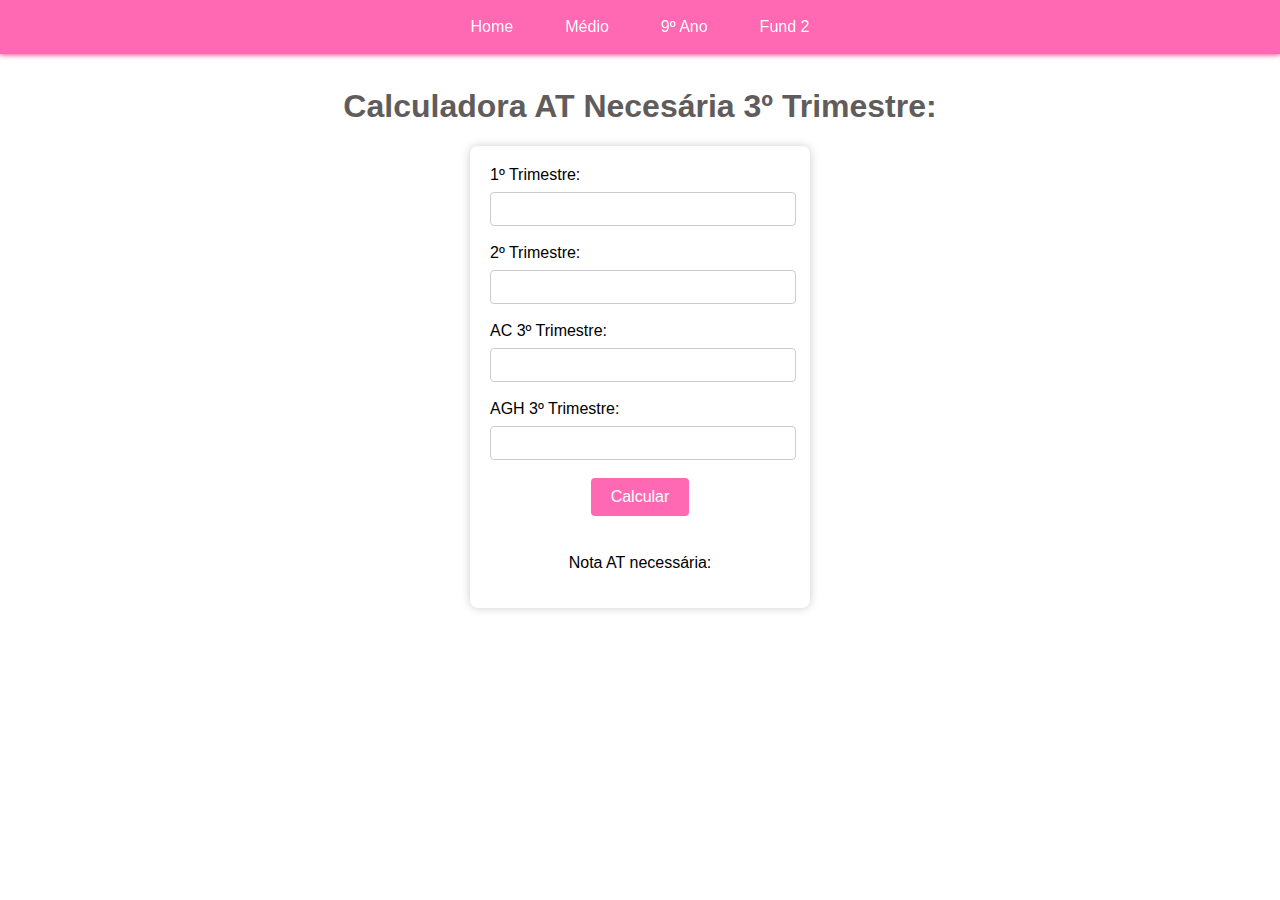
<file: 9_at-3tri.html>
<!DOCTYPE html>
<html lang="en">
<head>
    <meta charset="UTF-8">
    <meta name="viewport" content="width=device-width, initial-scale=1.0">
    <title>AT 3º tri</title>
    <link rel="stylesheet" type="text/css" href="notas.css">
    <link rel="stylesheet" type="text/css" href="menu.css">

</head>

<nav class="menu">
    <ul>
        <li><a href="./index.html">Home</a></li>
        <li><a href="#">Médio</a>
            <ul class="submenu">
                <li><a href="./em_trimestral.html">Média Trimestral</a></li>
                <li><a href="./media-anual.html">Média Anual</a></li>
                <li><a href="./media-final.html">Média Final</a></li>
                <li><a href="./em_at-3tri.html">AT 3º tri</a></li>
                <li><a href="./em_media-3tri.html">Média 3º tri</a></li>
                <li><a href="./exame-final.htlm">Exame Final</a></li>
            </ul>
        </li>
        <li><a href="#">9º Ano</a>
            <ul class="submenu">
                <li><a href="./9_trimestral">Média Trimestral</a></li>
                <li><a href="./media-anual.html">Média Anual</a></li>
                <li><a href="./media-final.html">Média Final</a></li>
                <li><a href="./9_at-3tri">AT 3º tri</a></li>
                <li><a href="./9_media-3tri">Média 3º tri</a></li>
                <li><a href="./exame-final.htlm">Exame Final</a></li>
            </ul>
        </li>
        <li><a href="#">Fund 2</a>
            <ul class="submenu">
                <li><a href="./f2_trimestral.html">Média Trimestral</a></li>
                <li><a href="./media-anual.html">Média Anual</a></li>
                <li><a href="./media-final.html">Média Final</a></li>
                <li><a href="./f2_at-3tri.html">AT 3º tri</a></li>
                <li><a href="./f2_media-3tri.html">Média 3º tri</a></li>
                <li><a href="./exame-final.htlm">Exame Final</a></li>
            </ul>
        </li>
    </ul>
</nav>

<br>

<body>
    <h1>Calculadora AT Necesária 3º Trimestre: </h1>
    <form id="calculator-form">
        <label for="tri1">1º Trimestre:</label>
        <input type="number" id="tri1" step="0.01" required><br><br>

        <label for="tri2">2º Trimestre:</label>
        <input type="number" id="tri2" step="0.01" required><br><br>

        <label for="ac">AC 3º Trimestre:</label>
        <input type="number" id="ac" step="0.01" required><br><br>

        <label for="agh">AGH 3º Trimestre:</label>
        <input type="number" id="agh" step="0.01" required><br><br>

        <button type="button" onclick="calcularAT()">Calcular</button><br><br>

        <p>Nota AT necessária: <span id="resultado"></span></p>
    </form>

    <script>
        function calcularAT() {
            const tri1 = parseFloat(document.getElementById('tri1').value);
            const tri2 = parseFloat(document.getElementById('tri2').value);
            const ac = parseFloat(document.getElementById('ac').value);
            const agh = parseFloat(document.getElementById('agh').value);

            if (!isNaN(tri1) && !isNaN(tri2) && !isNaN(ac) && !isNaN(agh)) {
                const AT = (((36-(tri1+tri2*2))/3*10)-((ac*3)+ agh))/5;
                document.getElementById('resultado').textContent = AT.toFixed(1);

            } else {
                alert('Por favor, preencha todas as notas corretamente.');
            }
        }
    </script>

</body>
</html>
</file>
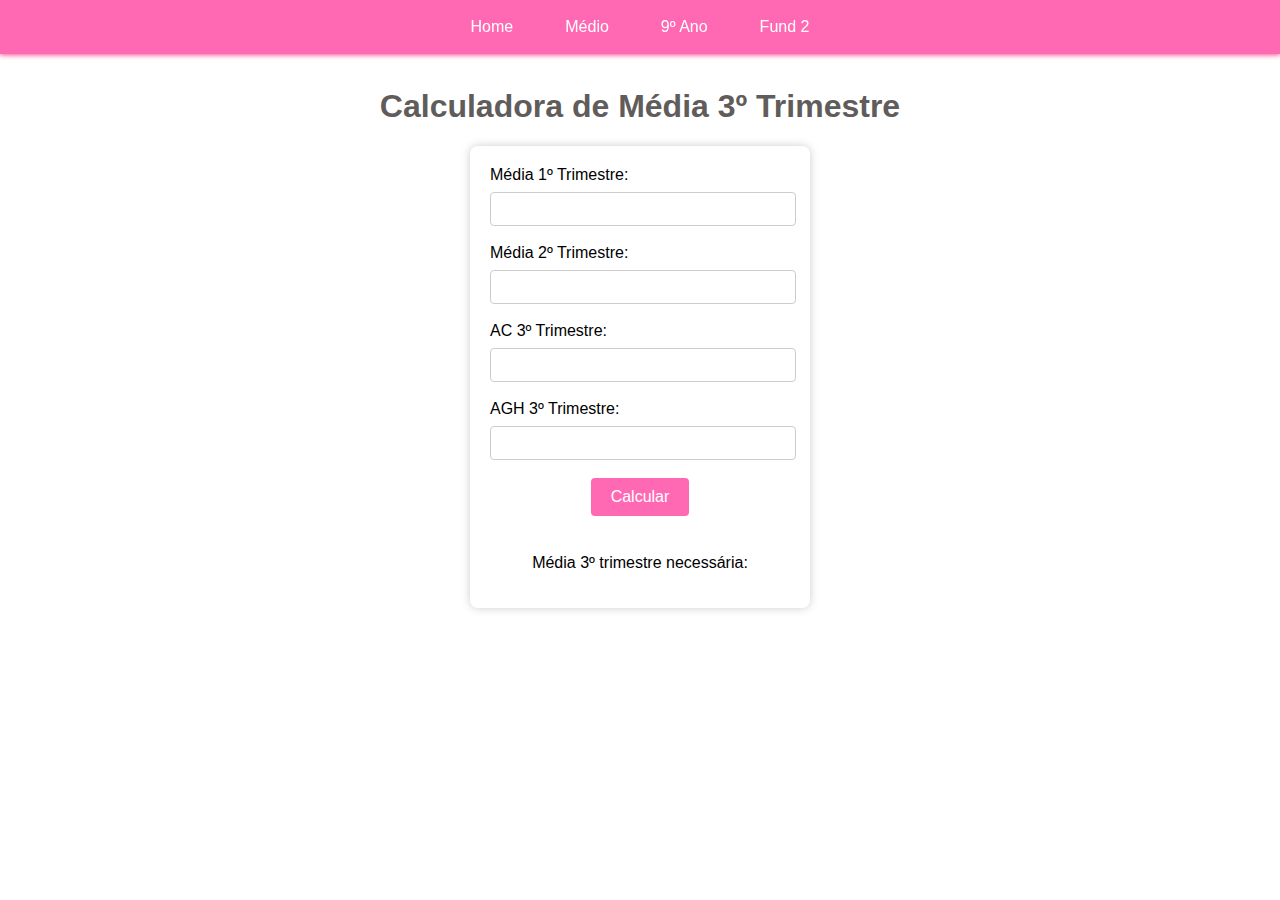
<file: 9_media-3tri.html>
<!DOCTYPE html>
<html lang="en">
<head>
    <meta charset="UTF-8">
    <meta name="viewport" content="width=device-width, initial-scale=1.0">
    <title>Média 3º tri</title>
    <link rel="stylesheet" type="text/css" href="notas.css">
    <link rel="stylesheet" type="text/css" href="menu.css">

</head>

<nav class="menu">
    <ul>
        <li><a href="./index.html">Home</a></li>
        <li><a href="#">Médio</a>
            <ul class="submenu">
                <li><a href="./em_trimestral.html">Média Trimestral</a></li>
                <li><a href="./media-anual.html">Média Anual</a></li>
                <li><a href="./media-final.html">Média Final</a></li>
                <li><a href="./em_at-3tri.html">AT 3º tri</a></li>
                <li><a href="./em_media-3tri.html">Média 3º tri</a></li>
                <li><a href="./exame-final.htlm">Exame Final</a></li>
            </ul>
        </li>
        <li><a href="#">9º Ano</a>
            <ul class="submenu">
                <li><a href="./9_trimestral">Média Trimestral</a></li>
                <li><a href="./media-anual.html">Média Anual</a></li>
                <li><a href="./media-final.html">Média Final</a></li>
                <li><a href="./9_at-3tri">AT 3º tri</a></li>
                <li><a href="./9_media-3tri">Média 3º tri</a></li>
                <li><a href="./exame-final.htlm">Exame Final</a></li>
            </ul>
        </li>
        <li><a href="#">Fund 2</a>
            <ul class="submenu">
                <li><a href="./f2_trimestral.html">Média Trimestral</a></li>
                <li><a href="./media-anual.html">Média Anual</a></li>
                <li><a href="./media-final.html">Média Final</a></li>
                <li><a href="./f2_at-3tri.html">AT 3º tri</a></li>
                <li><a href="./f2_media-3tri.html">Média 3º tri</a></li>
                <li><a href="./exame-final.htlm">Exame Final</a></li>
            </ul>
        </li>
    </ul>
</nav>

<br>

<body>
    <h1>Calculadora de Média 3º Trimestre</h1>
    <form id="calculator-form">
        <label for="tri1">Média 1º Trimestre:</label>
        <input type="number" id="tri1" step="0.01" required><br><br>

        <label for="tri2">Média 2º Trimestre:</label>
        <input type="number" id="tri2" step="0.01" required><br><br>

        <label for="ac">AC 3º Trimestre:</label>
        <input type="number" id="ac" step="0.01" required><br><br>

        <label for="agh">AGH 3º Trimestre:</label>
        <input type="number" id="agh" step="0.01" required><br><br>

        <button type="button" onclick="calcularNota()">Calcular</button><br><br>

        <p>Média 3º trimestre necessária: <span id="resultado"></span></p>
    </form>

    <script>
        function calcularNota() {
            const tri1 = parseFloat(document.getElementById('tri1').value);
            const tri2 = parseFloat(document.getElementById('tri2').value);

            if (!isNaN(tri1) && !isNaN(tri2)) {
                const notaNecessaria = (36-(tri1+tri2*2))/3;
                document.getElementById('resultado').textContent = notaNecessaria.toFixed(1);
            } else {
                alert('Por favor, preencha todas as notas corretamente.');
            }
        }
    </script>
</body>
</html>
</file>
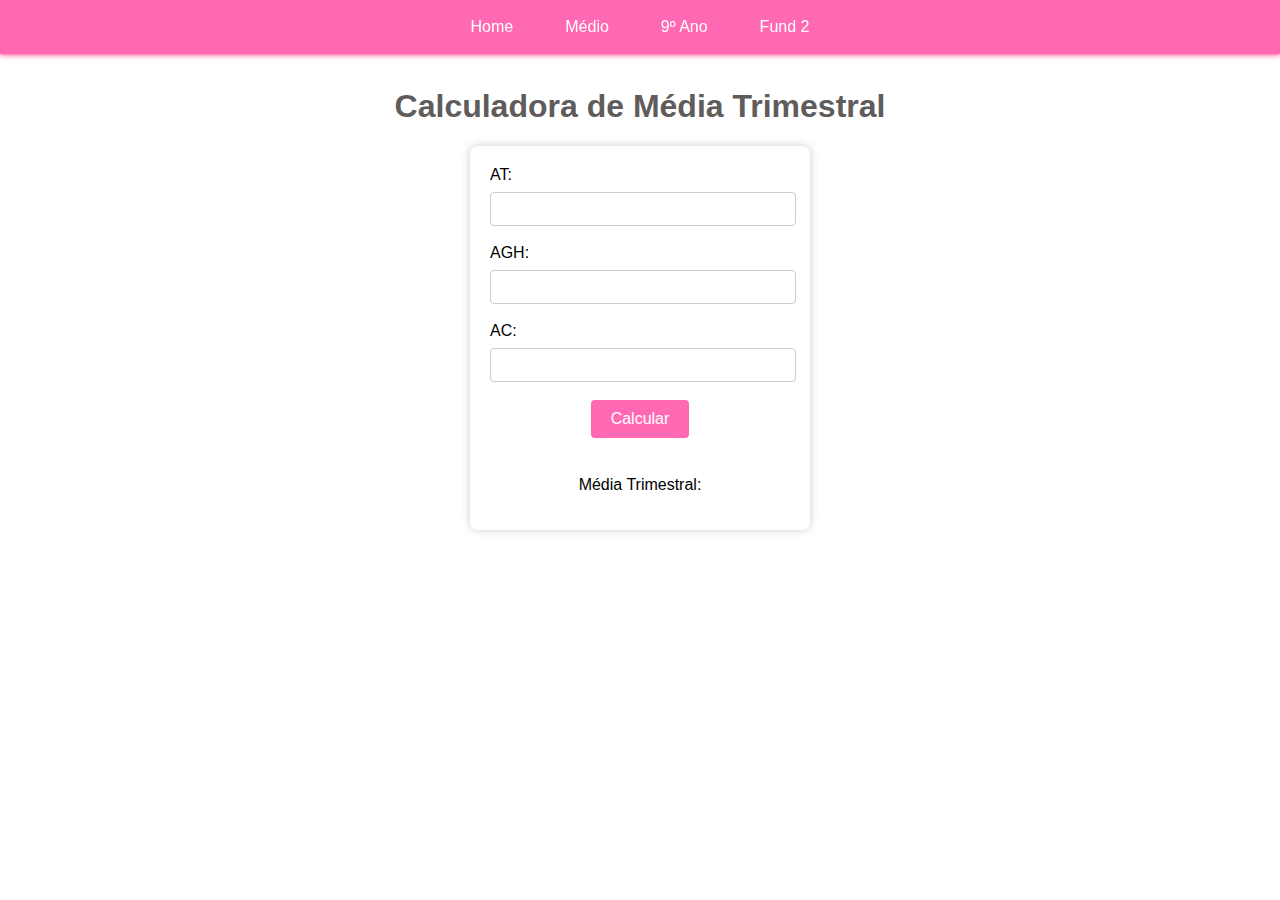
<file: 9_trimestral.html>
<!DOCTYPE html>
<html lang="en">
<head>
    <meta charset="UTF-8">
    <meta name="viewport" content="width=device-width, initial-scale=1.0">
    <title>Trimestral</title>
    <link rel="stylesheet" type="text/css" href="notas.css">
    <link rel="stylesheet" type="text/css" href="menu.css">
</head>

<nav class="menu">
    <ul>
        <li><a href="./index.html">Home</a></li>
        <li><a href="#">Médio</a>
            <ul class="submenu">
                <li><a href="./em_trimestral.html">Média Trimestral</a></li>
                <li><a href="./media-anual.html">Média Anual</a></li>
                <li><a href="./media-final.html">Média Final</a></li>
                <li><a href="./em_at-3tri.html">AT 3º tri</a></li>
                <li><a href="./em_media-3tri.html">Média 3º tri</a></li>
                <li><a href="./exame-final.htlm">Exame Final</a></li>
            </ul>
        </li>
        <li><a href="#">9º Ano</a>
            <ul class="submenu">
                <li><a href="./9_trimestral">Média Trimestral</a></li>
                <li><a href="./media-anual.html">Média Anual</a></li>
                <li><a href="./media-final.html">Média Final</a></li>
                <li><a href="./9_at-3tri">AT 3º tri</a></li>
                <li><a href="./9_media-3tri">Média 3º tri</a></li>
                <li><a href="./exame-final.htlm">Exame Final</a></li>
            </ul>
        </li>
        <li><a href="#">Fund 2</a>
            <ul class="submenu">
                <li><a href="./f2_trimestral.html">Média Trimestral</a></li>
                <li><a href="./media-anual.html">Média Anual</a></li>
                <li><a href="./media-final.html">Média Final</a></li>
                <li><a href="./f2_at-3tri.html">AT 3º tri</a></li>
                <li><a href="./f2_media-3tri.html">Média 3º tri</a></li>
                <li><a href="./exame-final.htlm">Exame Final</a></li>
            </ul>
        </li>
    </ul>
</nav>

<br>

<body>

    <h1>Calculadora de Média Trimestral</h1>

    <form id="calculator-form">

        <label for="at">AT:</label>
        <input type="number" id="at" step="0.01" required><br><br>
 
        <label for="agh">AGH:</label>
        <input type="number" id="agh" step="0.01" required><br><br>

        <label for="ac">AC:</label>
        <input type="number" id="ac" step="0.01" required><br><br>

        <button type="button" onclick="calcularMedia()">Calcular</button><br><br>

        <p>Média Trimestral: <span id="resultado"></span></p>
    </form>

    <script>
        function calcularMedia() {
            const ac = parseFloat(document.getElementById('ac').value);
            const agh = parseFloat(document.getElementById('agh').value);
            const at = parseFloat(document.getElementById('at').value);
    
            if (!isNaN(ac) && !isNaN(agh) && !isNaN(at)) {
                const media = ((ac * 3) + agh + (at * 5)) / 10;
                const resultadoElement = document.getElementById('resultado');
                resultadoElement.textContent = media.toFixed(1);
    
                // Altera a cor do resultado com base na nota
                if (media > 5.8) {
                    resultadoElement.style.color = 'green';
                } else {
                    resultadoElement.style.color = 'red';
                }
            } else {
                alert('Por favor, preencha todas as notas corretamente.');
            }
        }
    </script>

</body>

</html>
</file>
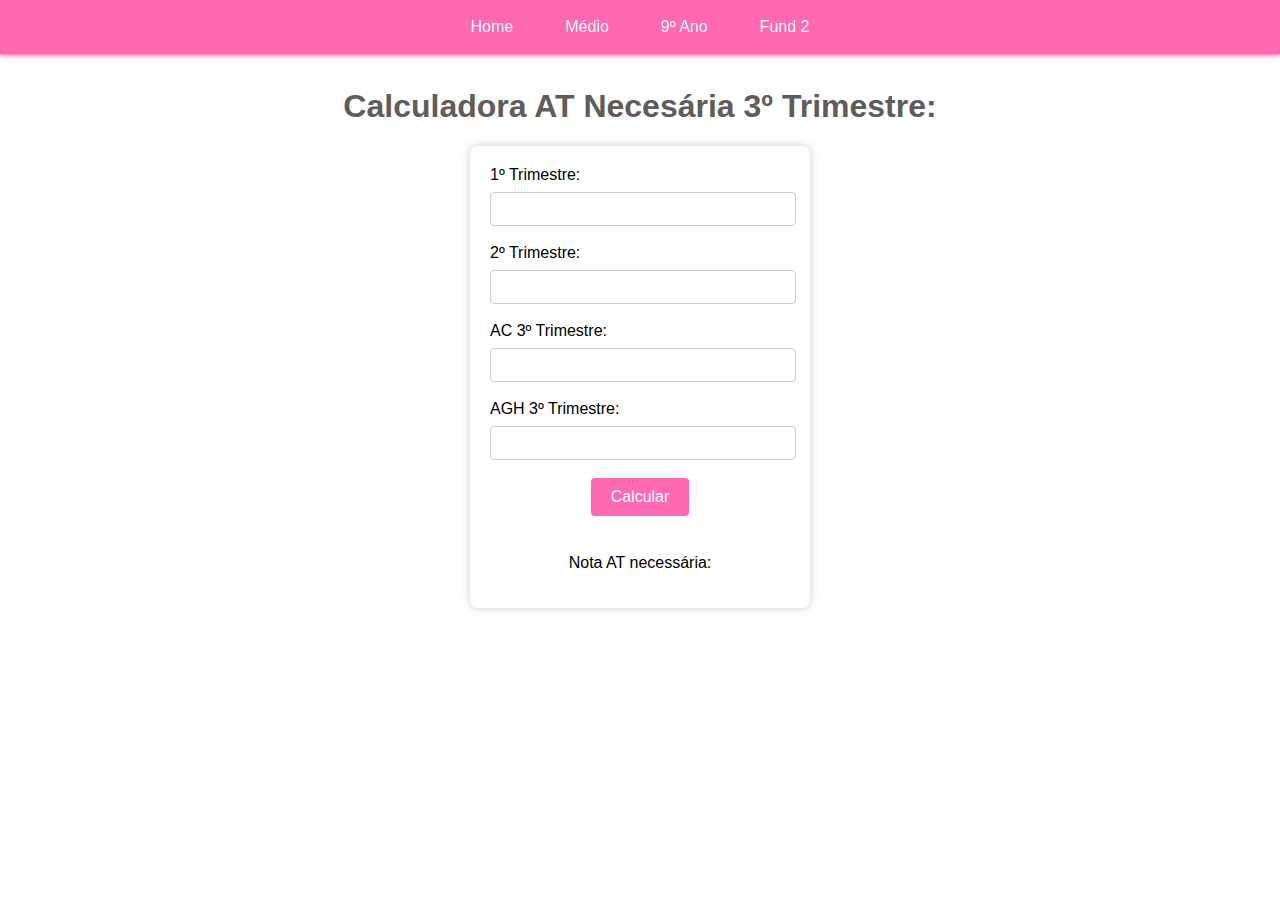
<file: em_at-3tri.html>
<!DOCTYPE html>
<html lang="en">
<head>
    <meta charset="UTF-8">
    <meta name="viewport" content="width=device-width, initial-scale=1.0">
    <title>AT 3º tri</title>
    <link rel="stylesheet" type="text/css" href="notas.css">
    <link rel="stylesheet" type="text/css" href="menu.css">

</head>

<nav class="menu">
    <ul>
        <li><a href="./index.html">Home</a></li>
        <li><a href="#">Médio</a>
            <ul class="submenu">
                <li><a href="./em_trimestral.html">Média Trimestral</a></li>
                <li><a href="./media-anual.html">Média Anual</a></li>
                <li><a href="./media-final.html">Média Final</a></li>
                <li><a href="./em_at-3tri.html">AT 3º tri</a></li>
                <li><a href="./em_media-3tri.html">Média 3º tri</a></li>
                <li><a href="./exame-final.htlm">Exame Final</a></li>
            </ul>
        </li>
        <li><a href="#">9º Ano</a>
            <ul class="submenu">
                <li><a href="./9_trimestral">Média Trimestral</a></li>
                <li><a href="./media-anual.html">Média Anual</a></li>
                <li><a href="./media-final.html">Média Final</a></li>
                <li><a href="./9_at-3tri">AT 3º tri</a></li>
                <li><a href="./9_media-3tri">Média 3º tri</a></li>
                <li><a href="./exame-final.htlm">Exame Final</a></li>
            </ul>
        </li>
        <li><a href="#">Fund 2</a>
            <ul class="submenu">
                <li><a href="./f2_trimestral.html">Média Trimestral</a></li>
                <li><a href="./media-anual.html">Média Anual</a></li>
                <li><a href="./media-final.html">Média Final</a></li>
                <li><a href="./f2_at-3tri.html">AT 3º tri</a></li>
                <li><a href="./f2_media-3tri.html">Média 3º tri</a></li>
                <li><a href="./exame-final.htlm">Exame Final</a></li>
            </ul>
        </li>
    </ul>
</nav>

<br>

<body>
    <h1>Calculadora AT Necesária 3º Trimestre: </h1>
    <form id="calculator-form">
        <label for="tri1">1º Trimestre:</label>
        <input type="number" id="tri1" step="0.01" required><br><br>

        <label for="tri2">2º Trimestre:</label>
        <input type="number" id="tri2" step="0.01" required><br><br>

        <label for="ac">AC 3º Trimestre:</label>
        <input type="number" id="ac" step="0.01" required><br><br>

        <label for="agh">AGH 3º Trimestre:</label>
        <input type="number" id="agh" step="0.01" required><br><br>

        <button type="button" onclick="calcularAT()">Calcular</button><br><br>

        <p>Nota AT necessária: <span id="resultado"></span></p>
    </form>

    <script>
        function calcularAT() {
            const tri1 = parseFloat(document.getElementById('tri1').value);
            const tri2 = parseFloat(document.getElementById('tri2').value);
            const ac = parseFloat(document.getElementById('ac').value);
            const agh = parseFloat(document.getElementById('agh').value);

            if (!isNaN(tri1) && !isNaN(tri2) && !isNaN(ac) && !isNaN(agh)) {
                const AT = (((36-(tri1+tri2*2))/3*10)-((ac*3)+(agh*2)))/5;
                document.getElementById('resultado').textContent = AT.toFixed(1);

            } else {
                alert('Por favor, preencha todas as notas corretamente.');
            }
        }
    </script>

</body>
</html>
</file>
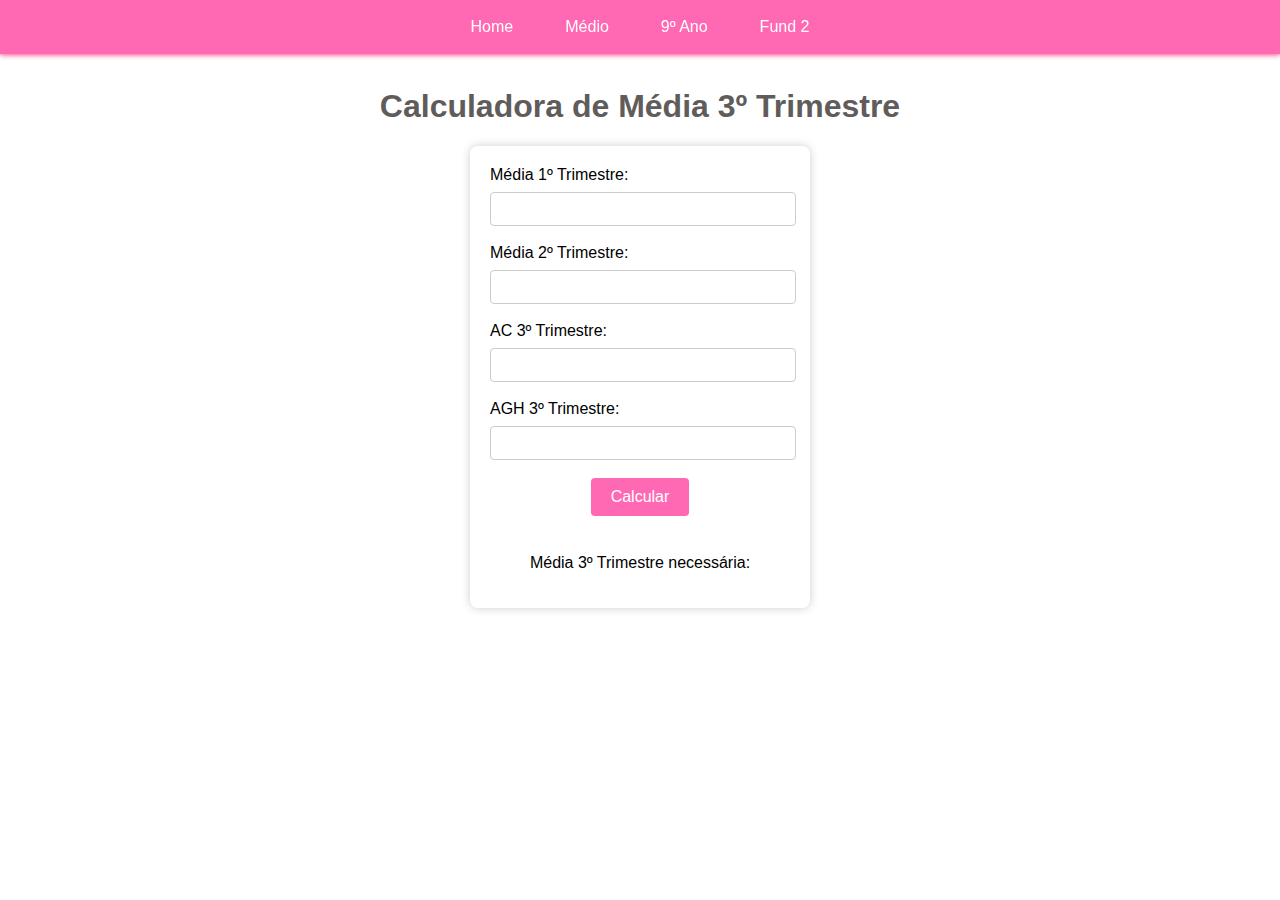
<file: em_media-3tri.html>
<!DOCTYPE html>
<html lang="en">
<head>
    <meta charset="UTF-8">
    <meta name="viewport" content="width=device-width, initial-scale=1.0">
    <title>Média 3º tri</title>
    <link rel="stylesheet" type="text/css" href="notas.css">
    <link rel="stylesheet" type="text/css" href="menu.css">

</head>

<nav class="menu">
    <ul>
        <li><a href="./index.html">Home</a></li>
        <li><a href="#">Médio</a>
            <ul class="submenu">
                <li><a href="./em_trimestral.html">Média Trimestral</a></li>
                <li><a href="./media-anual.html">Média Anual</a></li>
                <li><a href="./media-final.html">Média Final</a></li>
                <li><a href="./em_at-3tri.html">AT 3º tri</a></li>
                <li><a href="./em_media-3tri.html">Média 3º tri</a></li>
                <li><a href="./exame-final.htlm">Exame Final</a></li>
            </ul>
        </li>
        <li><a href="#">9º Ano</a>
            <ul class="submenu">
                <li><a href="./9_trimestral">Média Trimestral</a></li>
                <li><a href="./media-anual.html">Média Anual</a></li>
                <li><a href="./media-final.html">Média Final</a></li>
                <li><a href="./9_at-3tri">AT 3º tri</a></li>
                <li><a href="./9_media-3tri">Média 3º tri</a></li>
                <li><a href="./exame-final.htlm">Exame Final</a></li>
            </ul>
        </li>
        <li><a href="#">Fund 2</a>
            <ul class="submenu">
                <li><a href="./f2_trimestral.html">Média Trimestral</a></li>
                <li><a href="./media-anual.html">Média Anual</a></li>
                <li><a href="./media-final.html">Média Final</a></li>
                <li><a href="./f2_at-3tri.html">AT 3º tri</a></li>
                <li><a href="./f2_media-3tri.html">Média 3º tri</a></li>
                <li><a href="./exame-final.htlm">Exame Final</a></li>
            </ul>
        </li>
    </ul>
</nav>

<br>

<body>
    <h1>Calculadora de Média 3º Trimestre</h1>
    <form id="calculator-form">
        <label for="tri1">Média 1º Trimestre:</label>
        <input type="number" id="tri1" step="0.01" required><br><br>

        <label for="tri2">Média 2º Trimestre:</label>
        <input type="number" id="tri2" step="0.01" required><br><br>

        <label for="ac">AC 3º Trimestre:</label>
        <input type="number" id="ac" step="0.01" required><br><br>

        <label for="agh">AGH 3º Trimestre:</label>
        <input type="number" id="agh" step="0.01" required><br><br>

        <button type="button" onclick="calcularNota()">Calcular</button><br><br>

        <p>Média 3º Trimestre necessária: <span id="resultado"></span></p>
    </form>

    <script>
        function calcularNota() {
            const tri1 = parseFloat(document.getElementById('tri1').value);
            const tri2 = parseFloat(document.getElementById('tri2').value);

            if (!isNaN(tri1) && !isNaN(tri2)) {
                const notaNecessaria = (36-(tri1+tri2*2))/3;
                document.getElementById('resultado').textContent = notaNecessaria.toFixed(1);
            } else {
                alert('Por favor, preencha todas as notas corretamente.');
            }
        }
    </script>
</body>
</html>
</file>
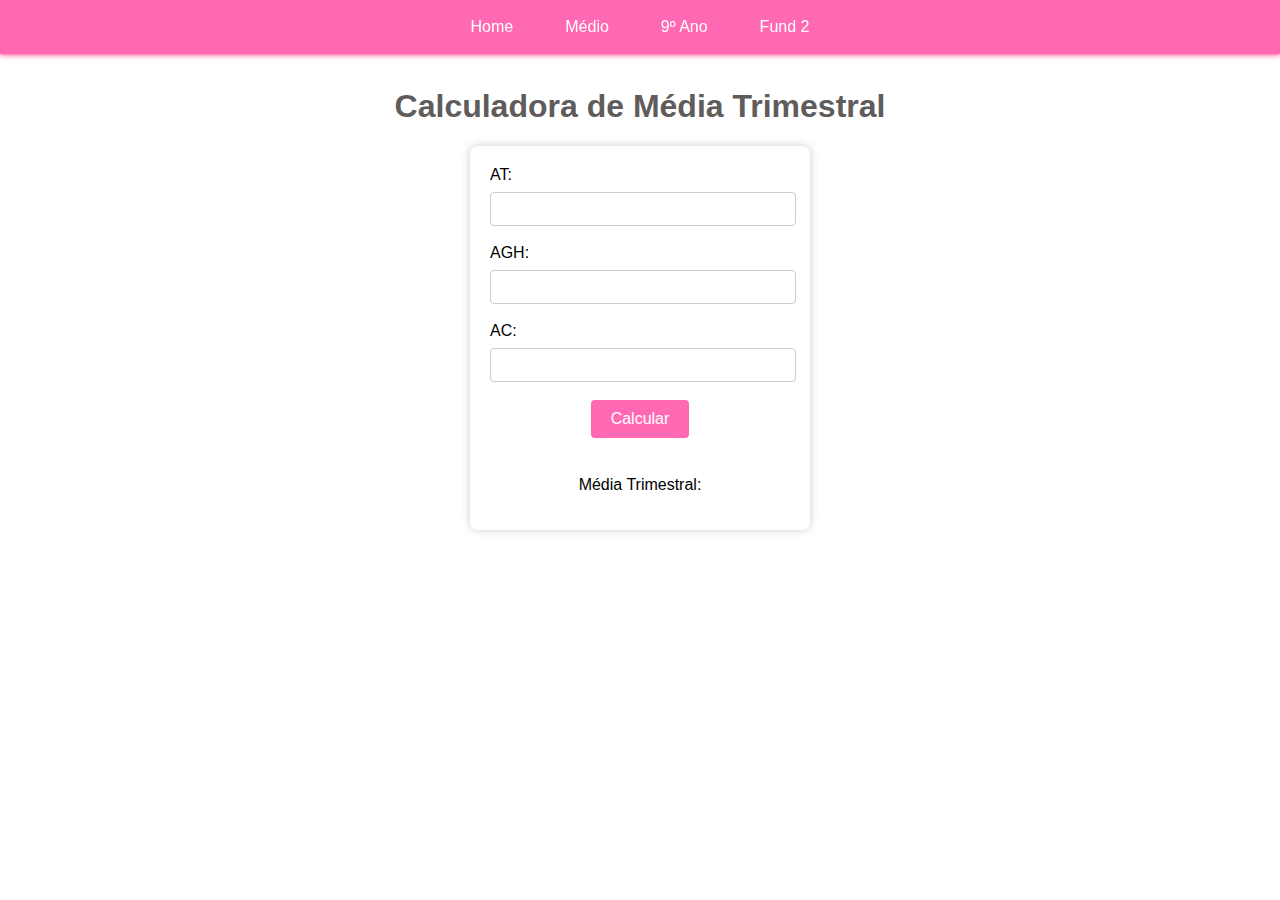
<file: em_trimestral.html>
<!DOCTYPE html>
<html lang="en">
<head>
    <meta charset="UTF-8">
    <meta name="viewport" content="width=device-width, initial-scale=1.0">
    <title>Trimestral</title>
    <link rel="stylesheet" type="text/css" href="notas.css">
    <link rel="stylesheet" type="text/css" href="menu.css">
</head>

<nav class="menu">
    <ul>
        <li><a href="./index.html">Home</a></li>
        <li><a href="#">Médio</a>
            <ul class="submenu">
                <li><a href="./em_trimestral.html">Média Trimestral</a></li>
                <li><a href="./media-anual.html">Média Anual</a></li>
                <li><a href="./media-final.html">Média Final</a></li>
                <li><a href="./em_at-3tri.html">AT 3º tri</a></li>
                <li><a href="./em_media-3tri.html">Média 3º tri</a></li>
                <li><a href="./exame-final.htlm">Exame Final</a></li>
            </ul>
        </li>
        <li><a href="#">9º Ano</a>
            <ul class="submenu">
                <li><a href="./9_trimestral">Média Trimestral</a></li>
                <li><a href="./media-anual.html">Média Anual</a></li>
                <li><a href="./media-final.html">Média Final</a></li>
                <li><a href="./9_at-3tri">AT 3º tri</a></li>
                <li><a href="./9_media-3tri">Média 3º tri</a></li>
                <li><a href="./exame-final.htlm">Exame Final</a></li>
            </ul>
        </li>
        <li><a href="#">Fund 2</a>
            <ul class="submenu">
                <li><a href="./f2_trimestral.html">Média Trimestral</a></li>
                <li><a href="./media-anual.html">Média Anual</a></li>
                <li><a href="./media-final.html">Média Final</a></li>
                <li><a href="./f2_at-3tri.html">AT 3º tri</a></li>
                <li><a href="./f2_media-3tri.html">Média 3º tri</a></li>
                <li><a href="./exame-final.htlm">Exame Final</a></li>
            </ul>
        </li>
    </ul>
</nav>

<br>

<body>

    <h1>Calculadora de Média Trimestral</h1>

    <form id="calculator-form">

        <label for="at">AT:</label>
        <input type="number" id="at" step="0.01" required><br><br>
 
        <label for="agh">AGH:</label>
        <input type="number" id="agh" step="0.01" required><br><br>

        <label for="ac">AC:</label>
        <input type="number" id="ac" step="0.01" required><br><br>

        <button type="button" onclick="calcularMedia()">Calcular</button><br><br>

        <p>Média Trimestral: <span id="resultado"></span></p>
    </form>

    <script>
        function calcularMedia() {
            const ac = parseFloat(document.getElementById('ac').value);
            const agh = parseFloat(document.getElementById('agh').value);
            const at = parseFloat(document.getElementById('at').value);
    
            if (!isNaN(ac) && !isNaN(agh) && !isNaN(at)) {
                const media = (ac * 3 + agh * 2 + at * 5) / 10;
                const resultadoElement = document.getElementById('resultado');
                resultadoElement.textContent = media.toFixed(1);
    
                // Altera a cor do resultado com base na nota
                if (media > 5.8) {
                    resultadoElement.style.color = 'green';
                } else {
                    resultadoElement.style.color = 'red';
                }
            } else {
                alert('Por favor, preencha todas as notas corretamente.');
            }
        }
    </script>

</body>

</html>
</file>
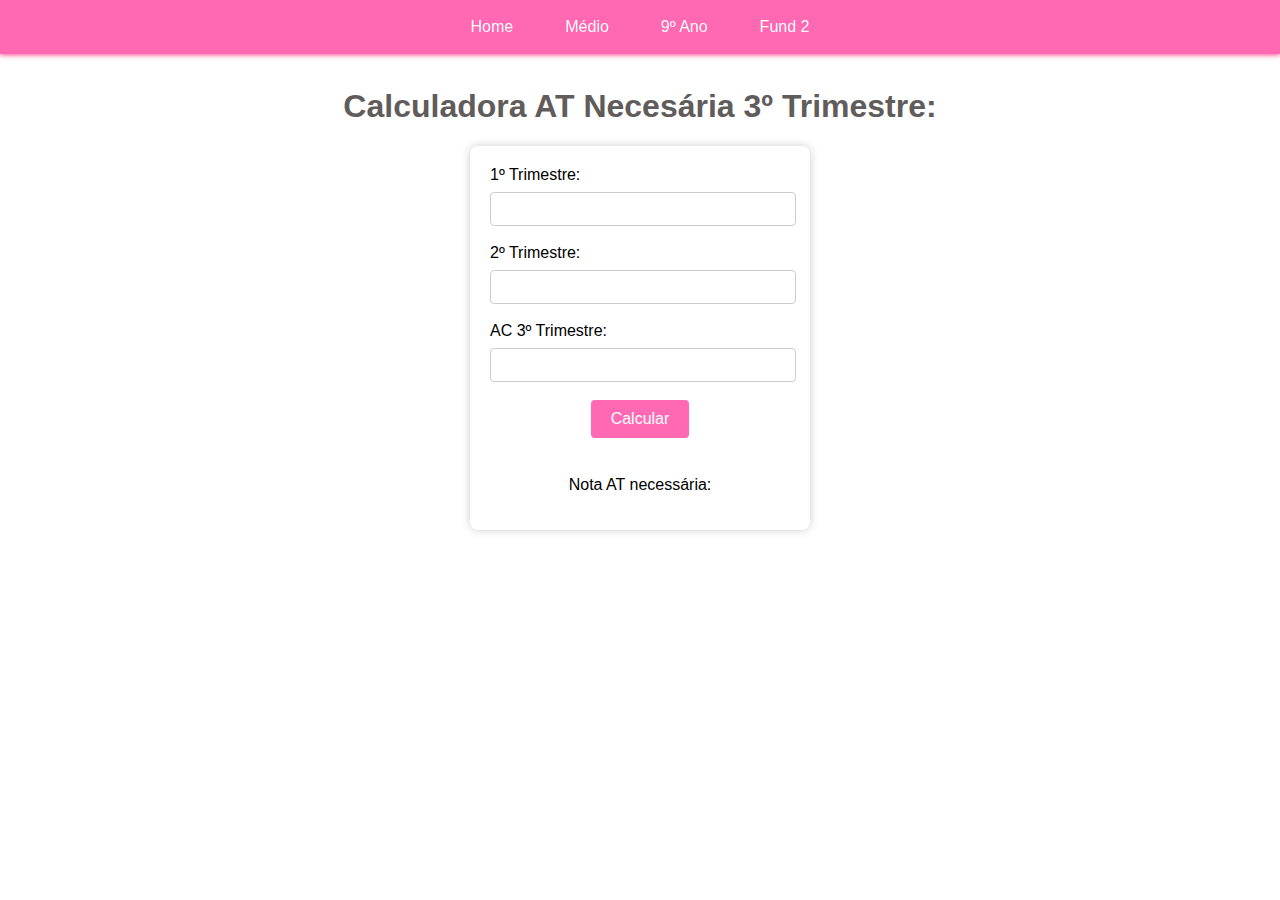
<file: f2_at-3tri.html>
<!DOCTYPE html>
<html lang="en">
<head>
    <meta charset="UTF-8">
    <meta name="viewport" content="width=device-width, initial-scale=1.0">
    <title>AT 3º tri</title>
    <link rel="stylesheet" type="text/css" href="notas.css">
    <link rel="stylesheet" type="text/css" href="menu.css">

</head>

<nav class="menu">
    <ul>
        <li><a href="./index.html">Home</a></li>
        <li><a href="#">Médio</a>
            <ul class="submenu">
                <li><a href="./em_trimestral.html">Média Trimestral</a></li>
                <li><a href="./media-anual.html">Média Anual</a></li>
                <li><a href="./media-final.html">Média Final</a></li>
                <li><a href="./em_at-3tri.html">AT 3º tri</a></li>
                <li><a href="./em_media-3tri.html">Média 3º tri</a></li>
                <li><a href="./exame-final.htlm">Exame Final</a></li>
            </ul>
        </li>
        <li><a href="#">9º Ano</a>
            <ul class="submenu">
                <li><a href="./9_trimestral">Média Trimestral</a></li>
                <li><a href="./media-anual.html">Média Anual</a></li>
                <li><a href="./media-final.html">Média Final</a></li>
                <li><a href="./9_at-3tri">AT 3º tri</a></li>
                <li><a href="./9_media-3tri">Média 3º tri</a></li>
                <li><a href="./exame-final.htlm">Exame Final</a></li>
            </ul>
        </li>
        <li><a href="#">Fund 2</a>
            <ul class="submenu">
                <li><a href="./f2_trimestral.html">Média Trimestral</a></li>
                <li><a href="./media-anual.html">Média Anual</a></li>
                <li><a href="./media-final.html">Média Final</a></li>
                <li><a href="./f2_at-3tri.html">AT 3º tri</a></li>
                <li><a href="./f2_media-3tri.html">Média 3º tri</a></li>
                <li><a href="./exame-final.htlm">Exame Final</a></li>
            </ul>
        </li>
    </ul>
</nav>

<br>

<body>
    <h1>Calculadora AT Necesária 3º Trimestre:</h1>
    <form id="calculator-form">
        <label for="tri1">1º Trimestre:</label>
        <input type="number" id="tri1" step="0.01" required><br><br>

        <label for="tri2">2º Trimestre:</label>
        <input type="number" id="tri2" step="0.01" required><br><br>

        <label for="ac">AC 3º Trimestre:</label>
        <input type="number" id="ac" step="0.01" required><br><br>

        <button type="button" onclick="calcularAT()">Calcular</button><br><br>

        <p>Nota AT necessária: <span id="resultado"></span></p>
    </form>

    <script>
        function calcularAT() {
            const tri1 = parseFloat(document.getElementById('tri1').value);
            const tri2 = parseFloat(document.getElementById('tri2').value);
            const ac = parseFloat(document.getElementById('ac').value);

            if (!isNaN(tri1) && !isNaN(tri2) && !isNaN(ac)) {
                const AT = (((36-(tri1+tri2*2))/3*10)-(ac*3))/5;
                document.getElementById('resultado').textContent = AT.toFixed(1);

            } else {
                alert('Por favor, preencha todas as notas corretamente.');
            }
        }
    </script>

</body>
</html>
</file>
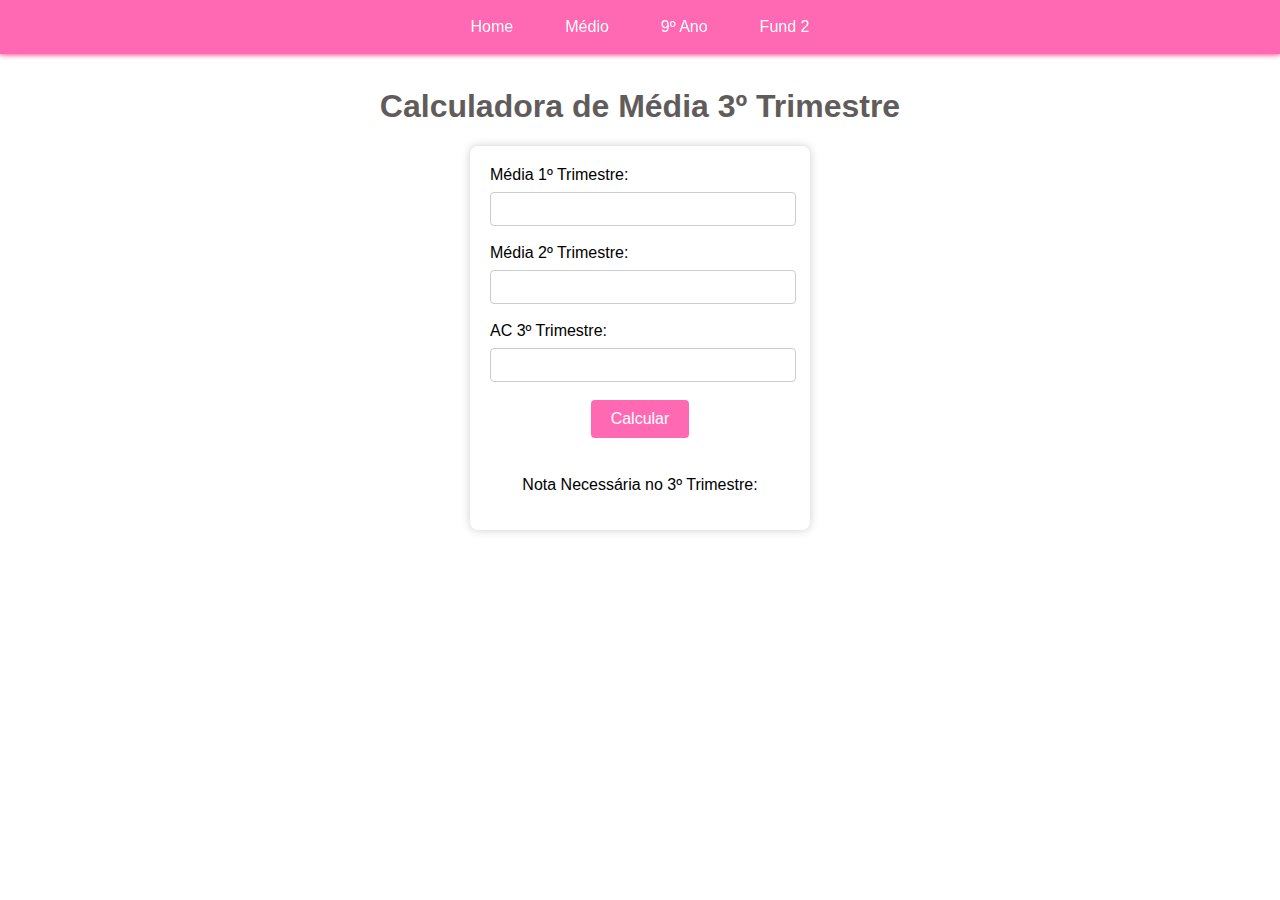
<file: f2_media-3tri.html>
<!DOCTYPE html>
<html lang="en">
<head>
    <meta charset="UTF-8">
    <meta name="viewport" content="width=device-width, initial-scale=1.0">
    <title>Média 3º tri</title>
    <link rel="stylesheet" type="text/css" href="notas.css">
    <link rel="stylesheet" type="text/css" href="menu.css">

</head>

<nav class="menu">
    <ul>
        <li><a href="./index.html">Home</a></li>
        <li><a href="#">Médio</a>
            <ul class="submenu">
                <li><a href="./em_trimestral.html">Média Trimestral</a></li>
                <li><a href="./media-anual.html">Média Anual</a></li>
                <li><a href="./media-final.html">Média Final</a></li>
                <li><a href="./em_at-3tri.html">AT 3º tri</a></li>
                <li><a href="./em_media-3tri.html">Média 3º tri</a></li>
                <li><a href="./exame-final.htlm">Exame Final</a></li>
            </ul>
        </li>
        <li><a href="#">9º Ano</a>
            <ul class="submenu">
                <li><a href="./9_trimestral">Média Trimestral</a></li>
                <li><a href="./media-anual.html">Média Anual</a></li>
                <li><a href="./media-final.html">Média Final</a></li>
                <li><a href="./9_at-3tri">AT 3º tri</a></li>
                <li><a href="./9_media-3tri">Média 3º tri</a></li>
                <li><a href="./exame-final.htlm">Exame Final</a></li>
            </ul>
        </li>
        <li><a href="#">Fund 2</a>
            <ul class="submenu">
                <li><a href="./f2_trimestral.html">Média Trimestral</a></li>
                <li><a href="./media-anual.html">Média Anual</a></li>
                <li><a href="./media-final.html">Média Final</a></li>
                <li><a href="./f2_at-3tri.html">AT 3º tri</a></li>
                <li><a href="./f2_media-3tri.html">Média 3º tri</a></li>
                <li><a href="./exame-final.htlm">Exame Final</a></li>
            </ul>
        </li>
    </ul>
</nav>

<br>

<body>
    <h1>Calculadora de Média 3º Trimestre</h1>
    <form id="calculator-form">
        <label for="tri1">Média 1º Trimestre:</label>
        <input type="number" id="tri1" step="0.01" required><br><br>

        <label for="tri2">Média 2º Trimestre:</label>
        <input type="number" id="tri2" step="0.01" required><br><br>

        <label for="ac">AC 3º Trimestre:</label>
        <input type="number" id="ac" step="0.01" required><br><br>

        <button type="button" onclick="calcularNota()">Calcular</button><br><br>

        <p>Nota Necessária no 3º Trimestre: <span id="resultado"></span></p>
    </form>

    <script>
        function calcularNota() {
            const tri1 = parseFloat(document.getElementById('tri1').value);
            const tri2 = parseFloat(document.getElementById('tri2').value);

            if (!isNaN(tri1) && !isNaN(tri2)) {
                const notaNecessaria = (36-(tri1+tri2*2))/3;
                document.getElementById('resultado').textContent = notaNecessaria.toFixed(1);
            } else {
                alert('Por favor, preencha todas as notas corretamente.');
            }
        }
    </script>
</body>
</html>
</file>
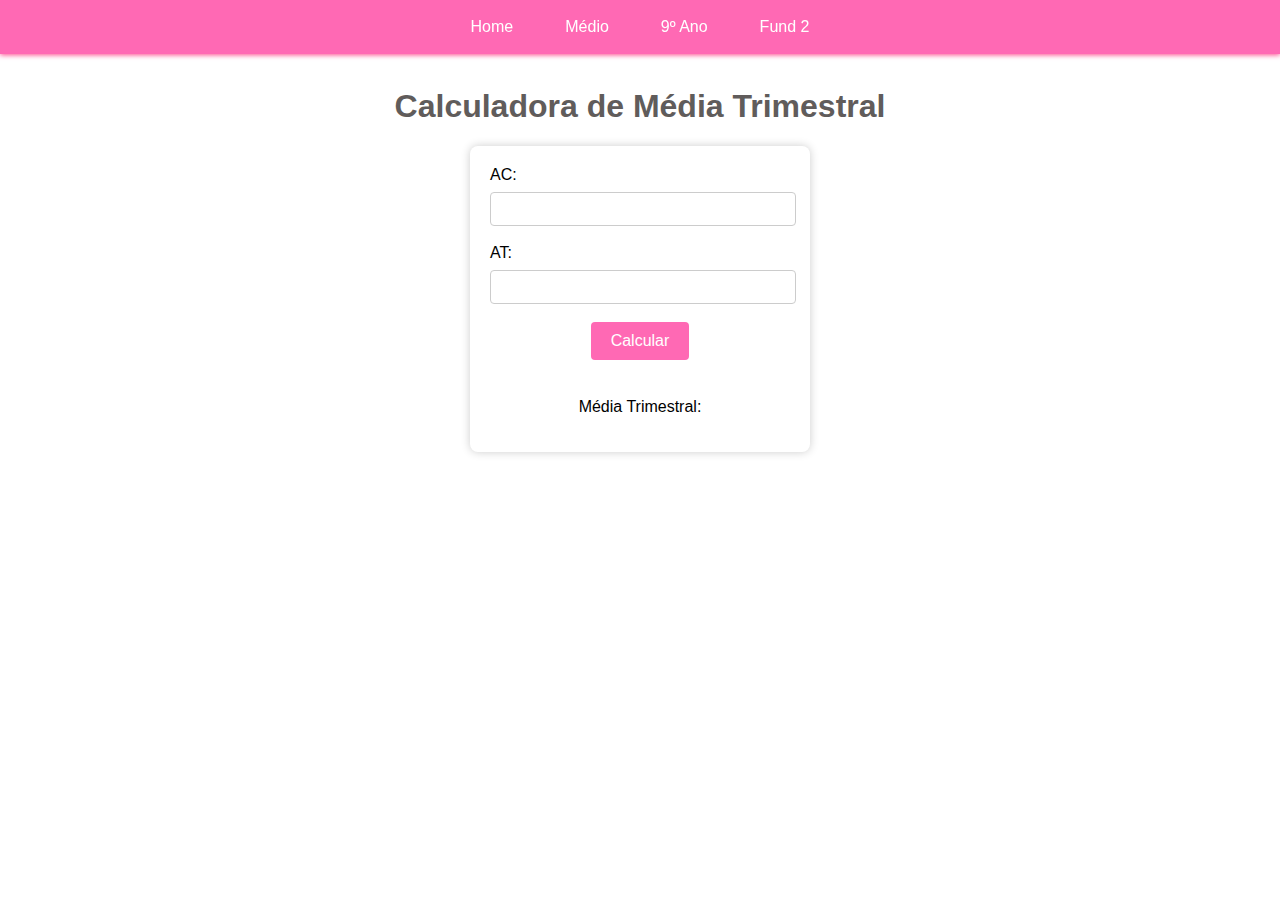
<file: f2_trimestral.html>
<!DOCTYPE html>
<html lang="en">
<head>
    <meta charset="UTF-8">
    <meta name="viewport" content="width=device-width, initial-scale=1.0">
    <title>Trimestral</title>
    <link rel="stylesheet" type="text/css" href="notas.css">
    <link rel="stylesheet" type="text/css" href="menu.css">
</head>

<nav class="menu">
    <ul>
        <li><a href="./index.html">Home</a></li>
        <li><a href="#">Médio</a>
            <ul class="submenu">
                <li><a href="./em_trimestral.html">Média Trimestral</a></li>
                <li><a href="./media-anual.html">Média Anual</a></li>
                <li><a href="./media-final.html">Média Final</a></li>
                <li><a href="./em_at-3tri.html">AT 3º tri</a></li>
                <li><a href="./em_media-3tri.html">Média 3º tri</a></li>
                <li><a href="./exame-final.htlm">Exame Final</a></li>
            </ul>
        </li>
        <li><a href="#">9º Ano</a>
            <ul class="submenu">
                <li><a href="./9_trimestral">Média Trimestral</a></li>
                <li><a href="./media-anual.html">Média Anual</a></li>
                <li><a href="./media-final.html">Média Final</a></li>
                <li><a href="./9_at-3tri">AT 3º tri</a></li>
                <li><a href="./9_media-3tri">Média 3º tri</a></li>
                <li><a href="./exame-final.htlm">Exame Final</a></li>
            </ul>
        </li>
        <li><a href="#">Fund 2</a>
            <ul class="submenu">
                <li><a href="./f2_trimestral.html">Média Trimestral</a></li>
                <li><a href="./media-anual.html">Média Anual</a></li>
                <li><a href="./media-final.html">Média Final</a></li>
                <li><a href="./f2_at-3tri.html">AT 3º tri</a></li>
                <li><a href="./f2_media-3tri.html">Média 3º tri</a></li>
                <li><a href="./exame-final.htlm">Exame Final</a></li>
            </ul>
        </li>
    </ul>
</nav>

<br>

<body>
    <h1>Calculadora de Média Trimestral</h1>
    <form id="calculator-form">
        <label for="ac">AC:</label>
        <input type="number" id="ac" step="0.01" required><br><br>

        <label for="at">AT:</label>
        <input type="number" id="at" step="0.01" required><br><br>

        <button type="button" onclick="calcularMedia()">Calcular</button><br><br>

        <p>Média Trimestral: <span id="resultado"></span></p>
    </form>

    <script>
        function calcularMedia() {
            const ac = parseFloat(document.getElementById('ac').value);
            const at = parseFloat(document.getElementById('at').value);

            if (!isNaN(ac) && !isNaN(at)) {
                const media = ((ac * 4) + (at * 6)) / 10;
                document.getElementById('resultado').textContent = media.toFixed(1);

                // Altera a cor do resultado com base na nota
                if (media > 5.8) {
                    document.getElementById('resultado').style.color = 'green';
                } else {
                    document.getElementById('resultado').style.color = 'red';
                }
            } else {
                alert('Por favor, preencha todas as notas corretamente.');
            }
        }
    </script>
</body>
</html>
</file>
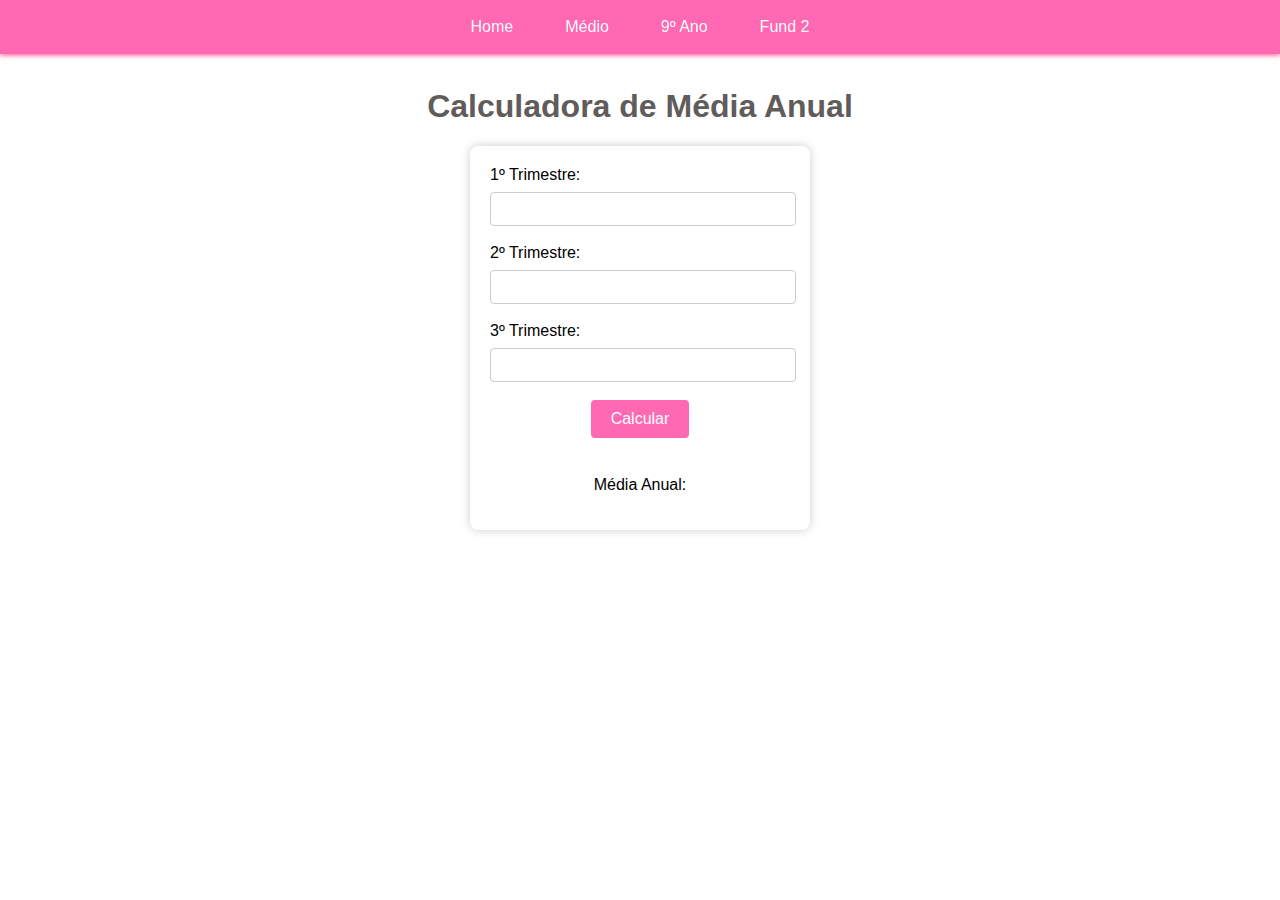
<file: media-anual.html>
<!DOCTYPE html>
<html lang="en">
<head>
    <meta charset="UTF-8">
    <meta name="viewport" content="width=device-width, initial-scale=1.0">
    <title>Média Anual</title>
    <link rel="stylesheet" type="text/css" href="notas.css">
    <link rel="stylesheet" type="text/css" href="menu.css">

</head>

<nav class="menu">
    <ul>
        <li><a href="./index.html">Home</a></li>
        <li><a href="#">Médio</a>
            <ul class="submenu">
                <li><a href="./em_trimestral.html">Média Trimestral</a></li>
                <li><a href="./media-anual.html">Média Anual</a></li>
                <li><a href="./media-final.html">Média Final</a></li>
                <li><a href="./em_at-3tri.html">AT 3º tri</a></li>
                <li><a href="./em_media-3tri.html">Média 3º tri</a></li>
                <li><a href="./exame-final.htlm">Exame Final</a></li>
            </ul>
        </li>
        <li><a href="#">9º Ano</a>
            <ul class="submenu">
                <li><a href="./9_trimestral">Média Trimestral</a></li>
                <li><a href="./media-anual.html">Média Anual</a></li>
                <li><a href="./media-final.html">Média Final</a></li>
                <li><a href="./9_at-3tri">AT 3º tri</a></li>
                <li><a href="./9_media-3tri">Média 3º tri</a></li>
                <li><a href="./exame-final.htlm">Exame Final</a></li>
            </ul>
        </li>
        <li><a href="#">Fund 2</a>
            <ul class="submenu">
                <li><a href="./f2_trimestral.html">Média Trimestral</a></li>
                <li><a href="./media-anual.html">Média Anual</a></li>
                <li><a href="./media-final.html">Média Final</a></li>
                <li><a href="./f2_at-3tri.html">AT 3º tri</a></li>
                <li><a href="./f2_media-3tri.html">Média 3º tri</a></li>
                <li><a href="./exame-final.htlm">Exame Final</a></li>
            </ul>
        </li>
    </ul>
</nav>

<br>

<body>
    <h1>Calculadora de Média Anual</h1>
    <form id="calculator-form">
        <label for="tri1">1º Trimestre:</label>
        <input type="number" id="tri1" step="0.01" required><br><br>

        <label for="tri2">2º Trimestre:</label>
        <input type="number" id="tri2" step="0.01" required><br><br>

        <label for="tri3">3º Trimestre:</label>
        <input type="number" id="tri3" step="0.01" required><br><br>

        <button type="button" onclick="calcularMedia()">Calcular</button><br><br>

        <p>Média Anual: <span id="resultado"></span></p>
    </form>

    <script>
        function calcularMedia() {
            const tri1 = parseFloat(document.getElementById('tri1').value);
            const tri2 = parseFloat(document.getElementById('tri2').value);
            const tri3 = parseFloat(document.getElementById('tri3').value);

            if (!isNaN(tri1) && !isNaN(tri2) && !isNaN(tri3)) {
                const mediaAnual = (tri1 * 1 + tri2 * 2 + tri3 * 3) / 6;
                document.getElementById('resultado').textContent = mediaAnual.toFixed(1);

                // Altera a cor do resultado com base na nota
                if (mediaAnual > 5.8) {
                    document.getElementById('resultado').style.color = 'green';
                } else {
                    document.getElementById('resultado').style.color = 'red';
                }
            } else {
                alert('Por favor, preencha todas as notas corretamente.');
            }
        }
    </script>
</body>
</html>
</file>
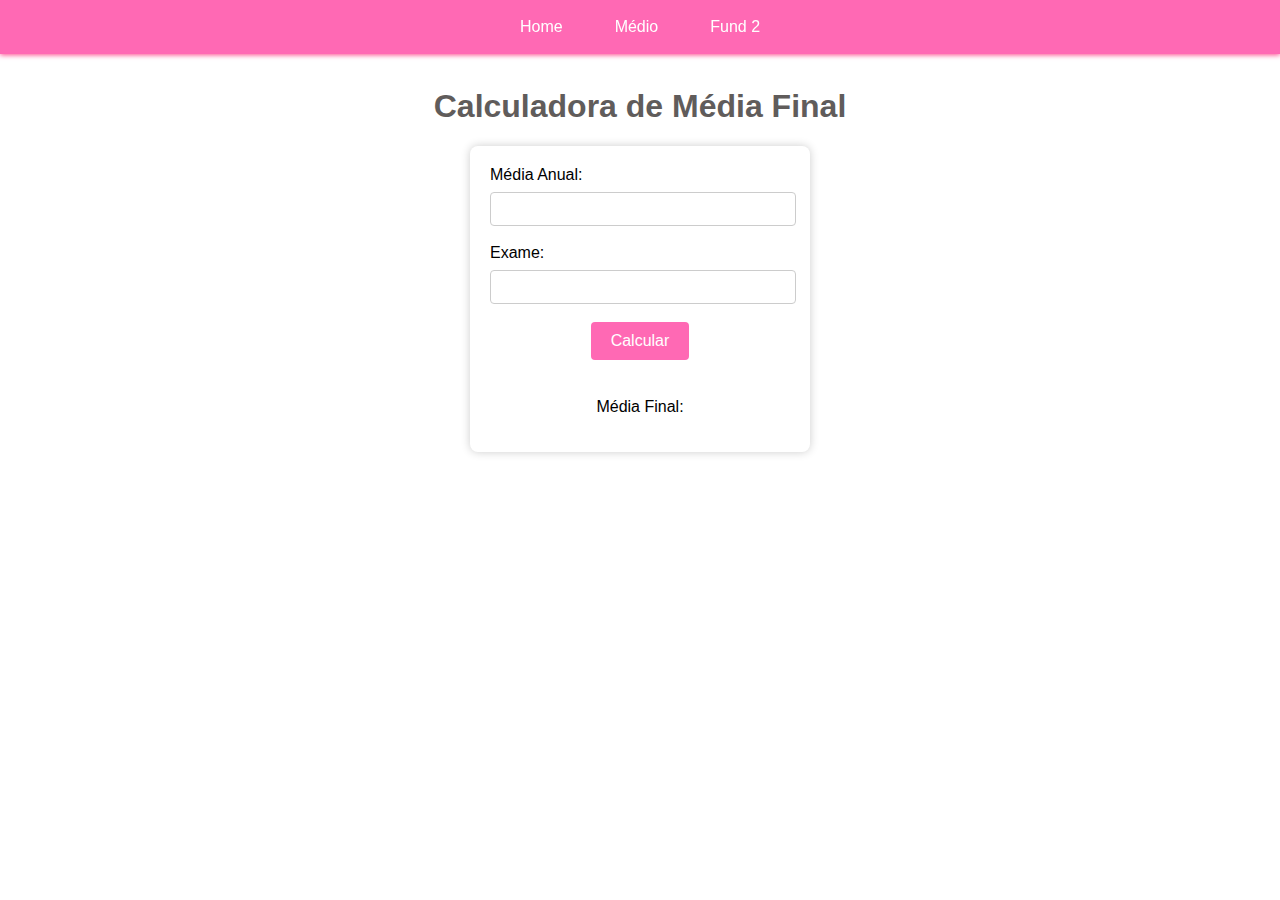
<file: media-final.html>
<!DOCTYPE html>
<html lang="en">
<head>
    <meta charset="UTF-8">
    <meta name="viewport" content="width=device-width, initial-scale=1.0">
    <title>Média Final</title>
    <link rel="stylesheet" type="text/css" href="notas.css">
    <link rel="stylesheet" type="text/css" href="menu.css">

</head>

<nav class="menu">
    <ul>
        <li><a href="./index.html">Home</a></li>
        <li><a href="#">Médio</a>
            <ul class="submenu">
                <li><a href="./em_trimestral.html">Média Trimestral</a></li>
                <li><a href="./media-anual.html">Média Anual</a></li>
                <li><a href="./media-final.html">Média Final</a></li>
                <li><a href="./em_at-3tri.html">AT 3º tri</a></li>
                <li><a href="./em_media-3tri.html">Média 3º tri</a></li>
            </ul>
        </li>
        <li><a href="#">Fund 2</a>
            <ul class="submenu">
                <li><a href="./f2_trimestral.html">Média Trimestral</a></li>
                <li><a href="./media-anual.html">Média Anual</a></li>
                <li><a href="./media-final.html">Média Final</a></li>
                <li><a href="./f2_at-3tri.html">AT 3º tri</a></li>
                <li><a href="./f2_media-3tri.html">Média 3º tri</a></li>
            </ul>
        </li>
    </ul>
</nav>

<br>

<body>
    <h1>Calculadora de Média Final</h1>
    <form id="calculator-form">
        <label for="anual">Média Anual:</label>
        <input type="number" id="anual" step="0.01" required><br><br>

        <label for="exame">Exame:</label>
        <input type="number" id="exame" step="0.01" required><br><br>

        <button type="button" onclick="calcularFinal()">Calcular</button><br><br>

        <p>Média Final: <span id="resultado"></span></p>
    </form>

    <script>
        function calcularFinal() {
            const anual = parseFloat(document.getElementById('anual').value);
            const exame = parseFloat(document.getElementById('exame').value);

            if (!isNaN(anual) && !isNaN(exame)) {
                const mediaFinal = (anual + exame) / 2;
                document.getElementById('resultado').textContent = mediaFinal.toFixed(1);

                // Altera a cor do resultado com base na nota
                if (mediaFinal > 5.8) {
                    document.getElementById('resultado').style.color = 'green';
                } else {
                    document.getElementById('resultado').style.color = 'red';
                }
            } else {
                alert('Por favor, preencha todas as notas corretamente.');
            }
        }
    </script>
</body>
</html>
</file>
<file: notas.css>
/* Estilos para todas as notas*/
body {
    font-family: Arial, sans-serif;
    text-align: center;
    background-color: #fff;
    margin: 0;
    padding: 0;
    margin-top: 50px;
}

h1 {
    color: #605c5b;
    margin-top: 20px;
}

form {
    background-color: #fff;
    padding: 20px;
    border-radius: 8px;
    box-shadow: 0px 0px 10px rgba(0, 0, 0, 0.2);
    width: 300px;
    margin: 0 auto;
}

label {
    display: block;
    text-align: left;
    margin-bottom: 8px;
}

input[type="number"] {
    width: 100%;
    height: 30px;
    border: 1px solid #ccc;
    border-radius: 4px;
}

textarea:focus, input:focus, select:focus {
    box-shadow: 0 0 0 0;
    border: 1px solid #ff69b4;
    outline: 0;
} 

button {
    background-color: #ff69b4; /* Cor rosa */
    color: white;
    padding: 10px 20px;
    border: none;
    border-radius: 4px;
    cursor: pointer;
    font-size: 16px;
}

button:hover {
    background-color: #ff478c; /* Cor rosa mais escura ao passar o mouse */
    box-shadow: 0px 3px 5px #ff478c
}

/* Resultado da média */
p {
    font-size: 16px;
    margin-top: 20px;
}
</file>
<file: menu.css>
/* Estilos para o menu */
.menu {
    background-color: #ff69b4;
    text-align: center;
    padding: 10px 0;
    box-shadow: 0px 1px 5px 0px #ff478c;
    position: fixed;
    top: 0;
    width: 100%;
    transition: box-shadow 0.4s;
}

.menu ul {
    list-style-type: none;
    padding: 0;
    margin: 0;
    display: flex;
    justify-content: center;
}

.menu li {
    margin-right: 20px;
    position: relative;
}

.menu li:last-child {
    margin-right: 0;
}

.menu a {
    color: #fff;
    text-decoration: none;
    padding: 8px 16px;
    display: inline-block;
    transition: color 0.4s;
}

.menu a:hover {
    color: #605c5b;
}

/* Estilos para o submenu */
.menu .submenu {
    position: absolute;
    display: none;
    background-color: #ff69b4;
    min-width: 200px;
    z-index: 1;
}

.menu li:hover .submenu {
    display: block;
    top: 100%;
    left: 0;
}

.menu .submenu li {
    margin: 0;
}

.menu .submenu a {
    padding: 10px 16px;
    color: #fff;
    text-decoration: none;
}

.menu .submenu a:hover {
    color: #605c5b;
    background-color: transparent;
}

/* Estilos para telas pequenas */
@media screen and (max-width: 768px) {
    .menu {
        text-align: left;
        padding: 10px;
        width: 50%;
        left: -50%;
        height: 100%;
        overflow-y: auto;
        box-shadow: 5px 0px 5px rgba(0, 0, 0, 0.2);
        display: flex;
        flex-direction: column;
    }

    .menu-toggle {
        display: block;
        cursor: pointer;
        position: fixed;
        top: 20px;
        left: 20px;
        z-index: 3;
    }

    .menu-toggle span {
        background-color: #605c5b;
        height: 3px;
        width: 30px;
        margin: 6px 0;
        display: block;
        transition: all 0.4s;
    }

    .menu.open {
        left: 0;
    }

    .menu ul {
        display: block;
        text-align: center;
        padding: 0;
    }

    .menu li {
        display: block;
        margin: 0;
        position: relative;
        padding: 10px;
    }

    .menu li.has-submenu::after {
        content: '+';
        position: absolute;
        top: 5px;
        right: -15px;
        font-size: 18px;
        cursor: pointer;
    }

    .menu li.open .submenu {
        display: block;
        top: 0;
        left: 100%;
        box-shadow: 0px 1px 5px 0px #ff478c;
        margin: 0; /* Remova o espaço adicional entre submenus */
    }

    .menu .submenu {
        background-color: #ff69b4;
        padding: 0; /* Remova o preenchimento padrão dos submenus */
    }

    /* Defina uma altura fixa para os itens do menu */
    #menuul {
        height: 100px; /* Altura fixa para cada item do menu */
    }
}
</file>
